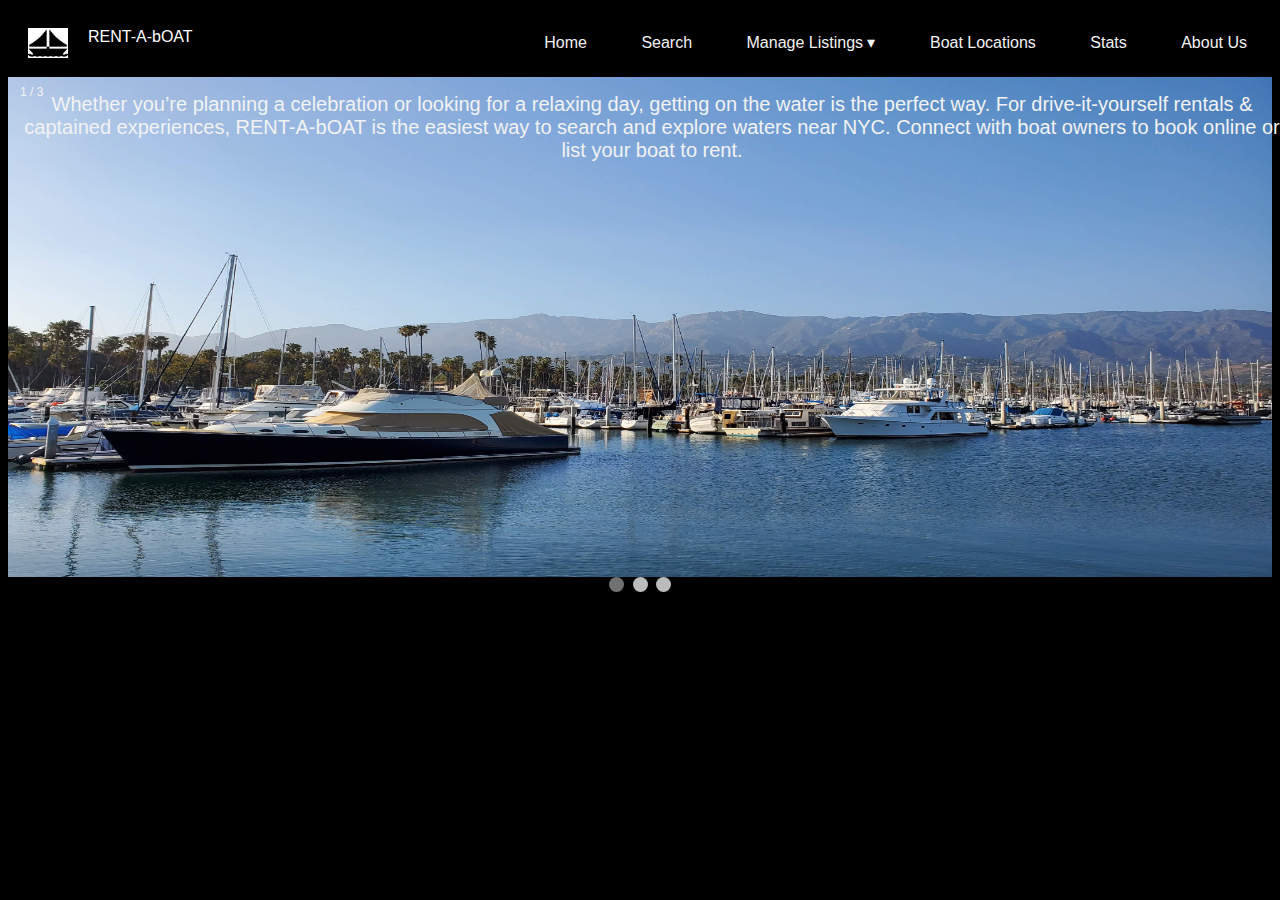
<file: index.html>
<!--Your HTML code here-->
<!DOCTYPE html>
<html>
<head>
    <meta charset="utf-8">
    <title>Form</title>
    <meta name="viewport" content="width=device-width, initial-scale=1">
    <link rel="stylesheet" href="https://www.w3schools.com/lib/w3.css">
    <link rel="stylesheet" href="https://www.w3schools.com/lib/w3-theme-black.css">
    <link rel="stylesheet" href="https://cdnjs.cloudflare.com/ajax/libs/font-awesome/4.7.0/css/font-awesome.min.css">
    <link rel="stylesheet" href="css/style.css">
</head>



<body>
    <div class="container-wrapper">
        <div class="brand-labling">
            <img src="../img/boat.png" />
            <span>RENT-A-bOAT</span>
        </div>
        <!-- Navbar -->
        <div class="top-menu-wrapper">
            <div class="list-menu">
                <ul>
                    <li><a href="index.html">Home</a></li>
                    <li><a href="searchpage.html">Search</a></li>
                    <li>
                        <a href="#">Manage Listings &#9662;</a>
                        <ul class="dropdown">
                            <li><a href="listingadd.html">Add</a></li>
                            <li><a href="listingmodify.html">Modify</a></li>
                            <li><a href="listingdelete.html">Delete</a></li>
                        </ul>
                    </li>
                    <li><a href="boatloc.html">Boat Locations</a></li>
                    <li><a href="stats.html">Stats</a></li>
                    <li><a href="about_us.html">About Us</a></li>
                </ul>
            </div>

        </div>
    </div>
    <!-- Showcase -->

    <div class="slide-wrapper">
        <div class="slideshow-container">

            <div class="mySlides fade">
                <div class="numbertext">1 / 3</div>
                <img src="../img/pic2.jpg" style="width:100%">
                <div class="text-image1">
                    Whether you’re planning a celebration or looking for a relaxing day, getting on the water
                    is the perfect way. For drive-it-yourself rentals & captained experiences,
                    RENT-A-bOAT is the easiest way to search and explore waters near NYC.
                    Connect with boat owners to book online or list your boat to rent.
                </div>
            </div>

            <div class="mySlides fade">
                <div class="numbertext">2 / 3</div>
                <img src="../img/pic4.jpg" style="width:100%">
                <div class="text">Add Boat Listings</div>
            </div>

            <div class="mySlides fade">
                <div class="numbertext">3 / 3</div>
                <img src="../img/pic3.jpg" style="width:100%">
                <div class="text">Offering you best services</div>
            </div>

        </div>
    </div>

    <div style="text-align:center">
        <span class="dot"></span>
        <span class="dot"></span>
        <span class="dot"></span>
    </div>
    <script>

        var slideIndex = 0;
        showSlides();

        function showSlides() {
            var i;
            var slides = document.getElementsByClassName("mySlides");
            var dots = document.getElementsByClassName("dot");
            for (i = 0; i < slides.length; i++) {
                slides[i].style.display = "none";
            }
            slideIndex++;
            if (slideIndex > slides.length) { slideIndex = 1 }
            for (i = 0; i < dots.length; i++) {
                dots[i].className = dots[i].className.replace(" active", "");
            }
            slides[slideIndex - 1].style.display = "block";
            dots[slideIndex - 1].className += " active";
            setTimeout(showSlides, 4000); // Change image every 2 seconds
        }
    </script>
</body>
</html>
</file>
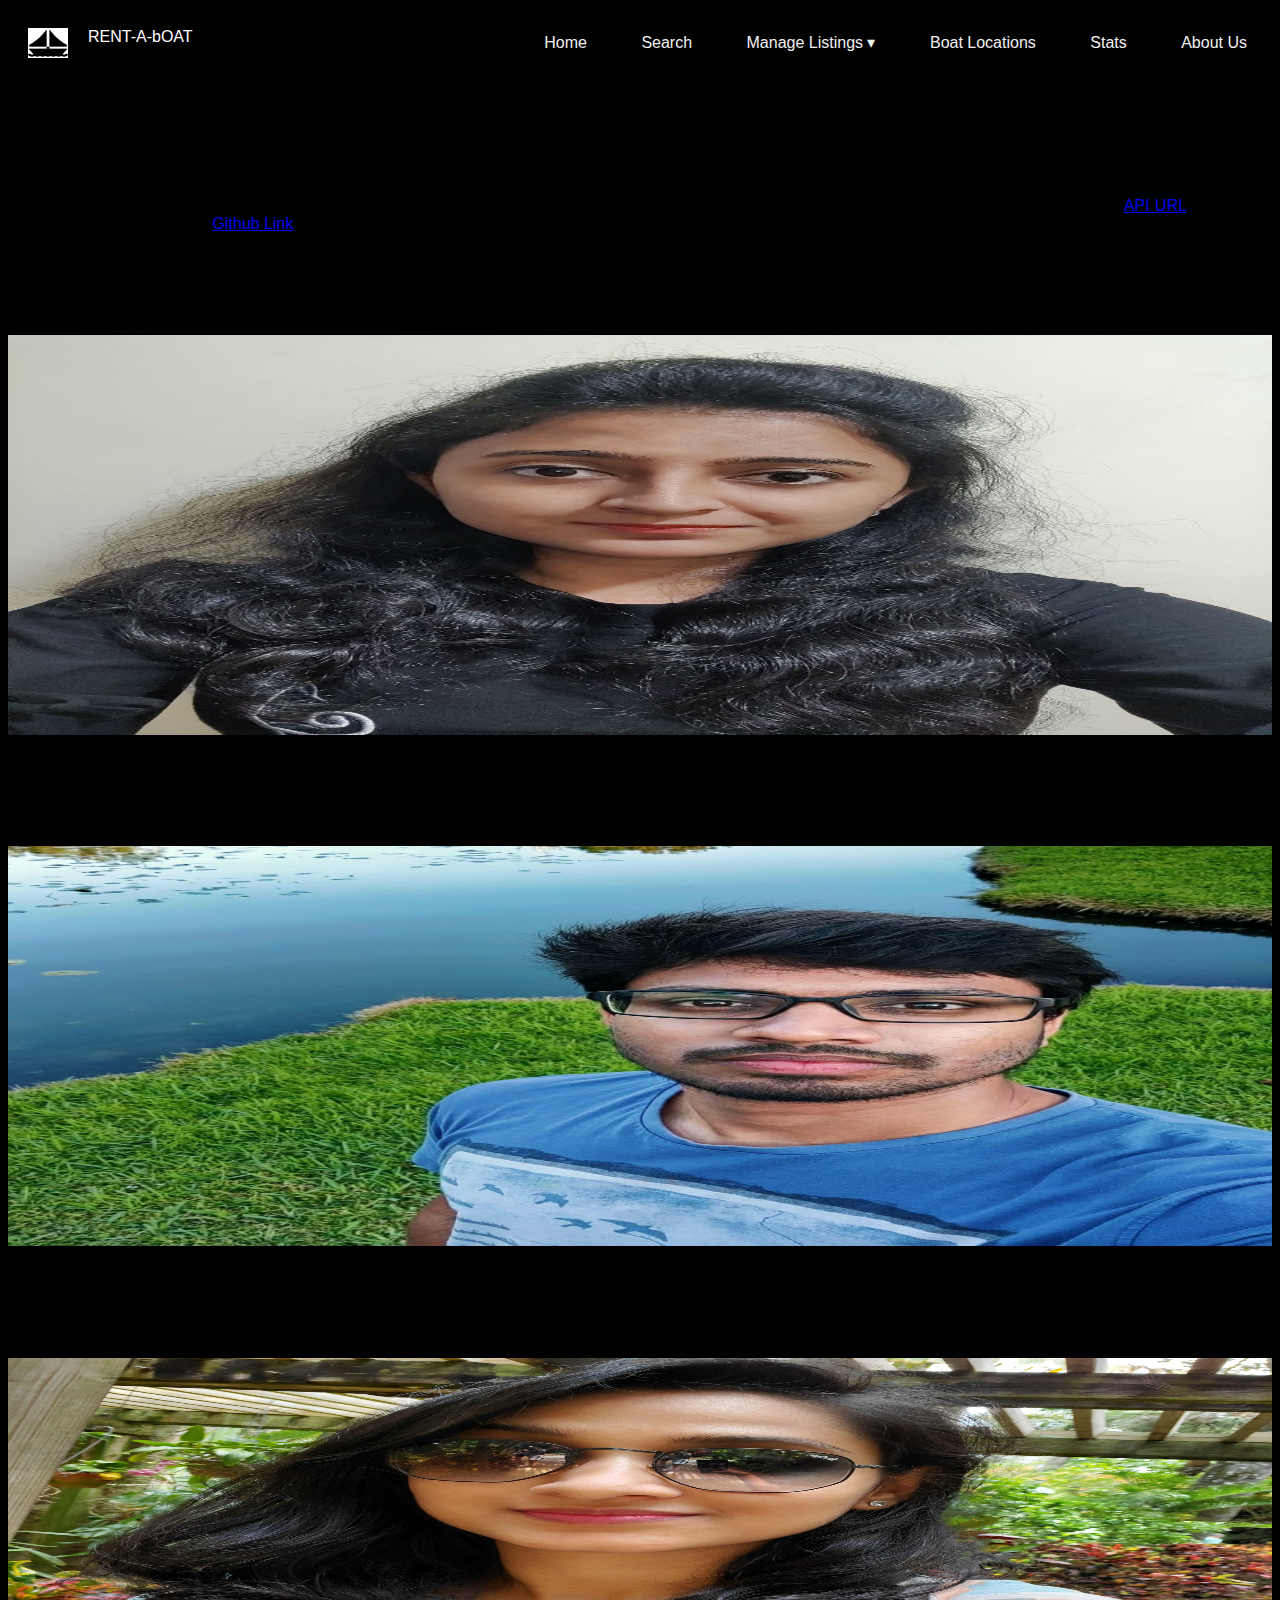
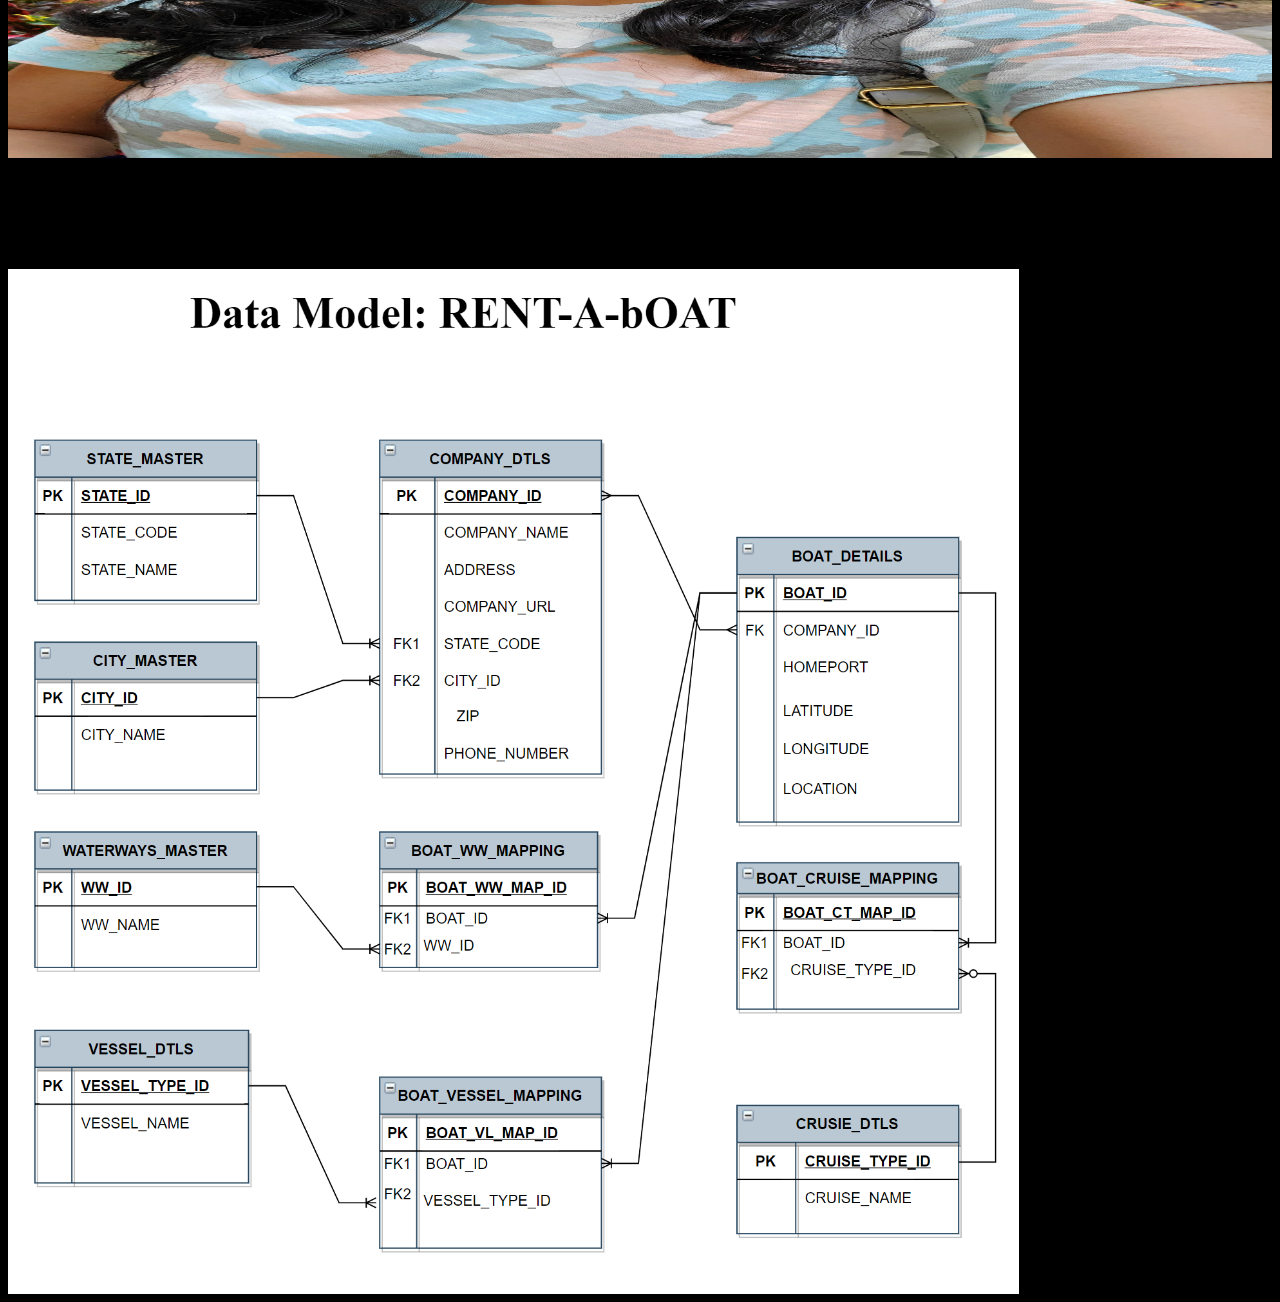
<file: about_us.html>
<!DOCTYPE html>
<html>
<head>
    <meta charset="utf-8">
    <title>Form</title>
    <meta name="viewport" content="width=device-width, initial-scale=1">
    <link rel="stylesheet" href="https://www.w3schools.com/lib/w3.css">
    <link rel="stylesheet" href="https://www.w3schools.com/lib/w3-theme-black.css">
    <link rel="stylesheet" href="https://cdnjs.cloudflare.com/ajax/libs/font-awesome/4.7.0/css/font-awesome.min.css">
    <link rel="stylesheet" href="css/style.css">
    <link rel="stylesheet" href="css/about_us.css">
</head>

<body>
    <!-- Navbar -->
    <div class="container-wrapper">
        <div class="brand-labling">
            <img src="../img/boat.png" />
            <span>RENT-A-bOAT</span>
        </div>
        <!-- Navbar -->
        <div class="top-menu-wrapper">
            <div class="list-menu">
                <ul>
                    <li><a href="index.html">Home</a></li>
                    <li><a href="searchpage.html">Search</a></li>
                    <li>
                        <a href="#">Manage Listings &#9662;</a>
                        <ul class="dropdown">
                            <li><a href="listingadd.html">Add</a></li>
                            <li><a href="listingmodify.html">Modify</a></li>
                            <li><a href="listingdelete.html">Delete</a></li>
                        </ul>
                    </li>
                    <li><a href="boatloc.html">Boat Locations</a></li>
                    <li><a href="stats.html">Stats</a></li>
                    <li><a href="about_us.html">About Us</a></li>
                </ul>
            </div>
        </div>
    </div>

    <!-- Work Row -->
    <div class="w3-row-padding w3-padding-64 w3-theme-l1 w3-mobile" id="work">
        <div class="w3-quarter">
            <h2>Our Project</h2>
            <p style="text-align:justify">
                This website focuses on listing of different types of boats for hire that
                are near the NYS Canal System. Customers can search for boats in nearby
                waterways, see locations of existing boat and statistics. They can also
                register a new company and list boats for hire and update or delete existing
                boat details.
            </p>

            <p style="text-align:justify">
                This project has been designed using HTML, CSS and JavaScript. We used the
                data.gov.api to pull the "Boats For Hire Near NYS Canal System" dataset.
                <a href="https://catalog.data.gov/dataset/boats-for-hire-near-nys-canal-system">API URL</a>
                Please find the Github link to our project:<a href="#">Github Link</a>
            </p>

            <h2>Meet Our Team</h2>
            <p style="text-align:justify">
                We are currently pursuing MS in Business Analytics and Information Systems
                from University of South Florida
            </p>
        </div>

        <div class="w3-quarter w3-mobile">
            <div class="w3-card w3-white">
                <img class="image w3-image" src="../img/ananya.jpg" alt="Snow" style="width:100%">
                <div class="w3-container w3-mobile conatiner">
                    <h3>Ananya Shrivastava</h3>

                    <p style="text-align:justify">
                        Passionate about frontend development and would love to build my career
                        in it. I also like playing with data and creating interactive visualization.
                        My contributions to this assignment have been with html and css to create
                        the Homepage, About US page, Stats and consolidating the overall Assignment.
                    </p>
                </div>
            </div>
        </div>

        <div class="w3-quarter w3-mobile">
            <div class="w3-card w3-white w3-mobile">
                <img class="image w3-image" src="../img/sai.jpeg" alt="Lights" style="width:100%">
                <div class="w3-container conatiner">
                    <h3>Sai Yarra</h3>
                    <p style="text-align:justify">
                        Passionate about backend development.I have innate curiosity & knack 
                        for technology and like to get acquainted with the latest developments in this field.
                        My contributions to this assignment have been with html and css to create
                        the Search page and build logical data model for the API data.
                    </p>
                </div>
            </div>
        </div>

        <div class="w3-quarter w3-mobile">
            <div class="w3-card w3-white w3-mobile">
                <img class="image w3-image" src="../img/purva.jpg" alt="Mountains" style="width:100%">
                <div class="w3-container">
                    <h3>Purva Khandelwal</h3>
                    <p style="text-align:justify">
                        Passionate about backend development, data visualizations, and learning new
                        technologies. My contributions to this assignment have been with html
                        and css to Manage listings, Boat locations & Stats. Also, helped the
                        team in designing data model and overall content & website design.
                    </p>
                </div>
            </div>
        </div>

    </div>
    <div>
        <img class="img-model" src="../img/datamodel.png" style="width:80%;height:50%;"/>
    </div>
</body>
</html>
</file>
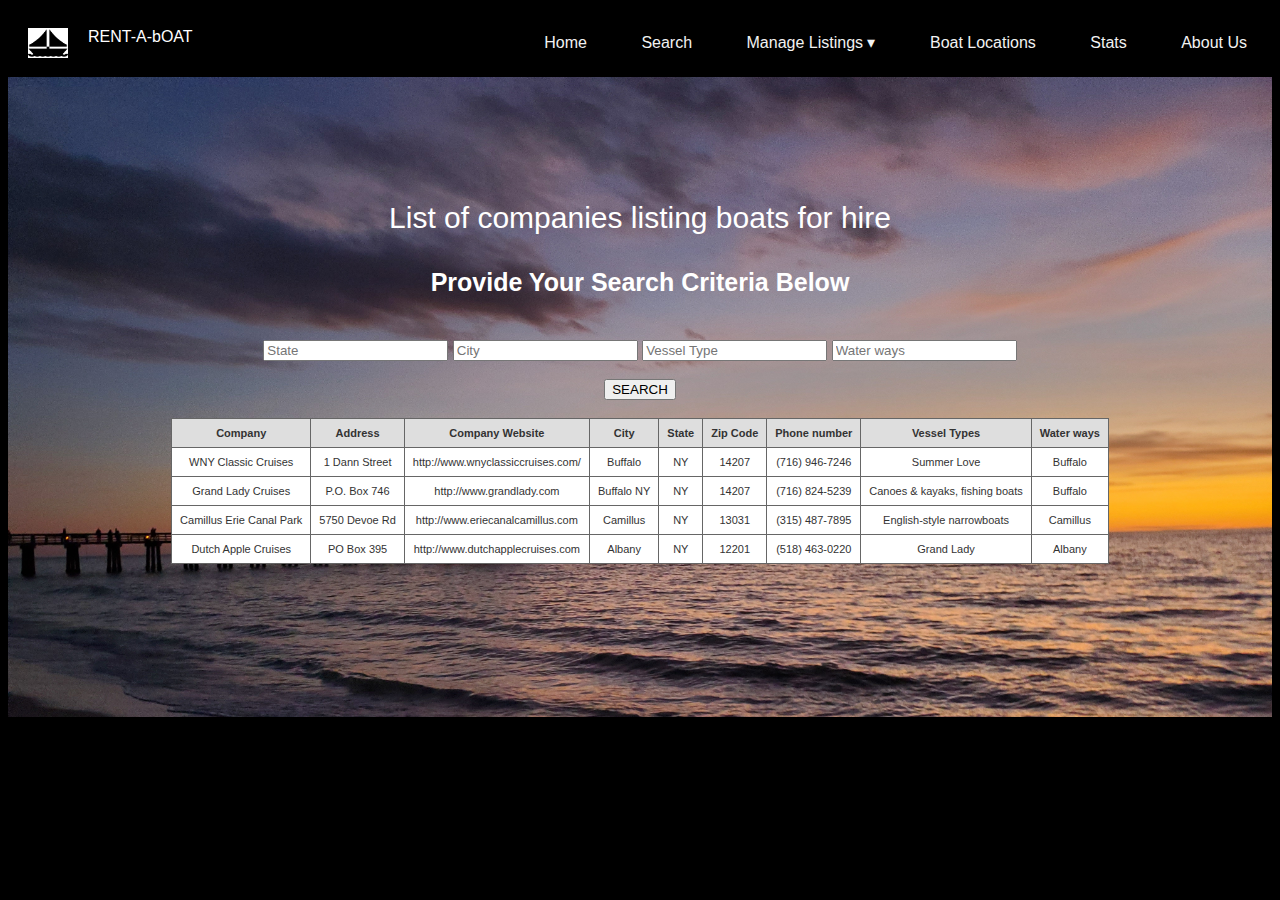
<file: searchpage.html>
<!DOCTYPE html>
<html>
<head>
    <title>Search Results</title>
    <meta name='viewport' content='width=device-width, initial-scale=1.0'>
    <link rel="stylesheet" href="https://www.w3schools.com/lib/w3.css">
    <link rel="stylesheet" href="https://www.w3schools.com/lib/w3-theme-black.css">
    <link rel="stylesheet" href="https://cdnjs.cloudflare.com/ajax/libs/font-awesome/4.7.0/css/font-awesome.min.css">
    <link rel='stylesheet' href='css/searchpagestyle.css' />
    <link rel="stylesheet" type="text/css" media="screen" href="css/style.css" />
</head>

<body>

    <!-- Navbar -->
    <div class="container-wrapper">
        <div class="brand-labling">
            <img src="../img/boat.png" />
            <span>RENT-A-bOAT</span>
        </div>
        <!-- Navbar -->
        <div class="top-menu-wrapper">
            <div class="list-menu">
                <ul>
                    <li><a href="index.html">Home</a></li>
                    <li><a href="searchpage.html">Search</a></li>
                    <li>
                        <a href="#">Manage Listings &#9662;</a>
                        <ul class="dropdown">
                            <li><a href="listingadd.html">Add</a></li>
                            <li><a href="listingmodify.html">Modify</a></li>
                            <li><a href="listingdelete.html">Delete</a></li>
                        </ul>
                    </li>
                    <li><a href="boatloc.html">Boat Locations</a></li>
                    <li><a href="stats.html">Stats</a></li>
                    <li><a href="about_us.html">About Us</a></li>
                </ul>
            </div>

        </div>
    </div>

    <div class=backdropimg>
        <br><br><br>
        <header>
            <div class='headerdiv'>
                <h1>List of companies listing boats for hire</h1>
            </div>
        </header>

        <div class='divone'>
            <form>
                <h3>Provide Your Search Criteria Below</h3>
                <br>
                <input type="text" name="field2" class="field-style field-split align-left" placeholder="State" />
                <input type="text" name="field3" class="field-style field-split align-right" placeholder="City" />
                <input type="text" name="field3" class="field-style field-split align-right" placeholder="Vessel Type" />
                <input type="text" name="field3" class="field-style field-split align-right" placeholder="Water ways" />
            </form>
            <br>
            <button class="w3-button w3-teal buttonsave">SEARCH</button>
        </div>
        <br>
        <div class='divtwo'>
            <div style="overflow-x: auto;">
                <table class="gridtable">
                    <tr>
                        <th>Company</th>
                        <th>Address</th>
                        <th>Company Website</th>
                        <th>City</th>
                        <th>State</th>
                        <th>Zip Code</th>
                        <th>Phone number</th>
                        <th>Vessel Types</th>
                        <th>Water ways</th>
                    </tr>
                    <tr>
                        <td>WNY Classic Cruises</td>
                        <td>1 Dann Street</td>
                        <td>http://www.wnyclassiccruises.com/</td>
                        <td>Buffalo</td>
                        <td>NY</td>
                        <td>14207</td>
                        <td>(716) 946-7246</td>
                        <td>Summer Love</td>
                        <td>Buffalo</td>
                    </tr>
                    <tr>
                        <td>Grand Lady Cruises</td>
                        <td>P.O. Box 746</td>
                        <td>http://www.grandlady.com</td>
                        <td>Buffalo	NY</td>
                        <td>NY</td>
                        <td>14207</td>
                        <td>(716) 824-5239</td>
                        <td>Canoes & kayaks, fishing boats</td>
                        <td>Buffalo</td>
                    </tr>
                    <tr>
                        <td>Camillus Erie Canal Park</td>
                        <td>5750 Devoe Rd	</td>
                        <td>http://www.eriecanalcamillus.com</td>
                        <td>Camillus	</td>
                        <td>NY	</td>
                        <td>13031	</td>
                        <td>(315) 487-7895</td>
                        <td>English-style narrowboats</td>
                        <td>Camillus</td>
                    </tr>
                    <tr>
                        <td>Dutch Apple Cruises	</td>
                        <td>PO Box 395	</td>
                        <td>http://www.dutchapplecruises.com</td>
                        <td>Albany	</td>
                        <td>NY	</td>
                        <td>12201	</td>
                        <td>(518) 463-0220</td>
                        <td>Grand Lady</td>
                        <td>Albany</td>
                    </tr>
                </table>
            </div>
        </div>
</body>
</html>
</file>
<file: css/style.css>
.branding {
	font-size: 17px;
}

.text-image1 {
	color: #f2f2f2;
	font-size: 20px;
	padding: 8px 12px;
	position: absolute;
	top: 8px;
	width: 100%;
	text-align: center;
}

body {
	font-family: Verdana, sans-serif;
	background: black;
}

.mySlides {
	display: none;
}

img {
	vertical-align: middle;
	height: 500px;
}

.list-menu {
	overflow: visible;
	height: 100%;
	background: black;
}

/* Slideshow container */
.slideshow-container {
	max-width: 100vw;
	position: relative;
}

/* Caption text */
.text {
	color: #f2f2f2;
	font-size: 50px;
	padding: 8px 12px;
	position: absolute;
	bottom: 8px;
	width: 100%;
	text-align: center;
}

/* Number text (1/3 etc) */
.numbertext {
	color: #f2f2f2;
	font-size: 12px;
	padding: 8px 12px;
	position: absolute;
	top: 0;
}

/* The dots/bullets/indicators */
.dot {
	height: 15px;
	width: 15px;
	margin: 0 2px;
	background-color: #bbb;
	border-radius: 50%;
	display: inline-block;
	transition: background-color 0.6s ease;
	position: relative;
}

.active {
	background-color: #717171;
}

/* Fading animation */
.fade {
	-webkit-animation-name: fade;
	-webkit-animation-duration: 1.5s;
	animation-name: fade;
	animation-duration: 1.5s;
}

@-webkit-keyframes fade {
	from {
		opacity: .4
	}

	to {
		opacity: 1
	}
}

@keyframes fade {
	from {
		opacity: .4
	}

	to {
		opacity: 1
	}
}

/* On smaller screens, decrease text size */

@media only screen and (max-width: 600px) {
	.text {
		font-size: 20px
	}

	.list-menu ul {
		display: flex;
		justify-content: flex-start;
		flex-direction: column;
		width: 100%;
	}

	ul li ul.dropdown {
		position: sticky !important;
		background: gray !important;
	}

	.container-wrapper {
		flex-direction: row-reverse;
	}
}

ul {
	padding: 0;
	list-style: none;
	background: black;
}

ul li {
		display: inline-block;
		position: relative;
		line-height: 21px;
		text-align: left;
}

		ul li a {
			display: block;
			padding: 8px 25px;
			color: #f2f2f2;
			text-decoration: none;
		}

			ul li a:hover {
				color: #fff;
				background: teal;
			}

		ul li ul.dropdown {
			min-width: 100%; /* Set width of the dropdown */
			background: gray;
			display: none;
			position: absolute;
			z-index: 999;
			left: 0;
		}

		ul li:hover ul.dropdown {
			display: block; /* Display the dropdown */
			z-index: 10;
		}

		ul li ul.dropdown li {
			display: block;
		}

.brand-labling {
	color: white;
	width: 20%;
	display: flex;
}

.brand-labling img {
		background-color: white;
		height: 30px;
		width: 40px;
		margin-right: 20px;
		margin-left: 20px;
}

.container-wrapper {
	display: flex;
	justify-content: space-between;
	width: 100%;
	align-items: center;
}

.top-menu-wrapper {
	width: 100%;
	display: flex;
	justify-content: flex-end;
}
</file>
<file: css/about_us.css>
.image {
	height: 400px;
}
.dropdown:hover .dropdown-content {
	display: block;
}
.img-model {
	height: 800px;
	width: 100%;
	align-content: center;
}
</file>
<file: css/searchpagestyle.css>
body {
	background-color: black;
	font-family: Verdana, sans-serif;
}

.backdropimg {
	background-image: url("../img/searchpgbg.jpg");
	background-repeat: no-repeat;
	background-attachment: static;
	background-size: cover;
	background-color: black;
	width: 100%;
}

* {
	box-sizing: border-box;
}

.divone, .divtwo {
	position: relative;
	text-align: center;
	top: 8px
}

h1 {
	font-family: Verdana, sans-serif;
	font-size: 30px;
	text-align: center;
	font-weight: 80;
	color: white;
	padding-top: 50px;
}

h3 {
	font-family: Verdana, sans-serif;
	color: white;
	font-size: 25px;
	text-align: center;
}

table.gridtable {
	font-family: verdana,arial,sans-serif;
	font-size: 11px;
	color: #333333;
	border-width: 1px;
	border-color: #666666;
	border-collapse: collapse;
	margin-left: auto;
	margin-right: auto;
	overflow-x: auto;
}

table.gridtable th {
		border-width: 1px;
		padding: 8px;
		border-style: solid;
		border-color: #666666;
		background-color: #dedede;
		overflow-x: auto;
}

table.gridtable td {
		border-width: 1px;
		padding: 8px;
		border-style: solid;
		border-color: #666666;
		background-color: #ffffff;
		overflow-x: auto;
}

/*laptop*/
@media only screen and (min-width: 992px) {
	.backdropimg {
		height: 50vw;
	}
}
</file>
